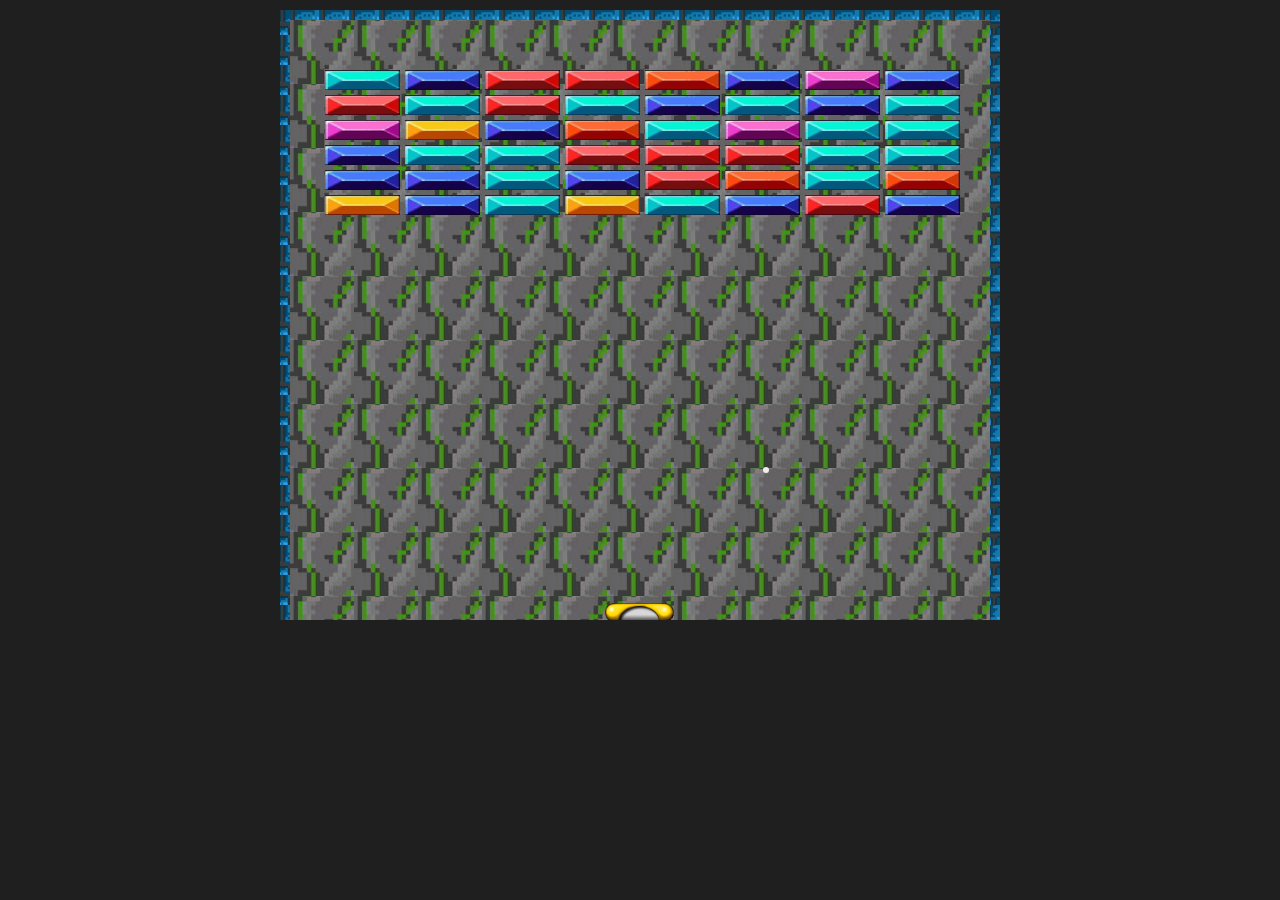
<file: index.html>
<!DOCTYPE html>
<html lang="en">
<head>
    <link rel="stylesheet" href="style.css">
    <title>Arcanoit JS</title>
</head>
<body>        
    <canvas> </canvas>
    <img src="src/sprites/arkanoid-sprites.png" alt="Paddlet Arkanoid" id="paddlet" hidden>
    <img src="src/sprites/sprite_brick2.png" alt="Ladrillo Arkanoid" id="bricket" hidden>
</body>
<script src="function.js"></script>
</html>
</file>
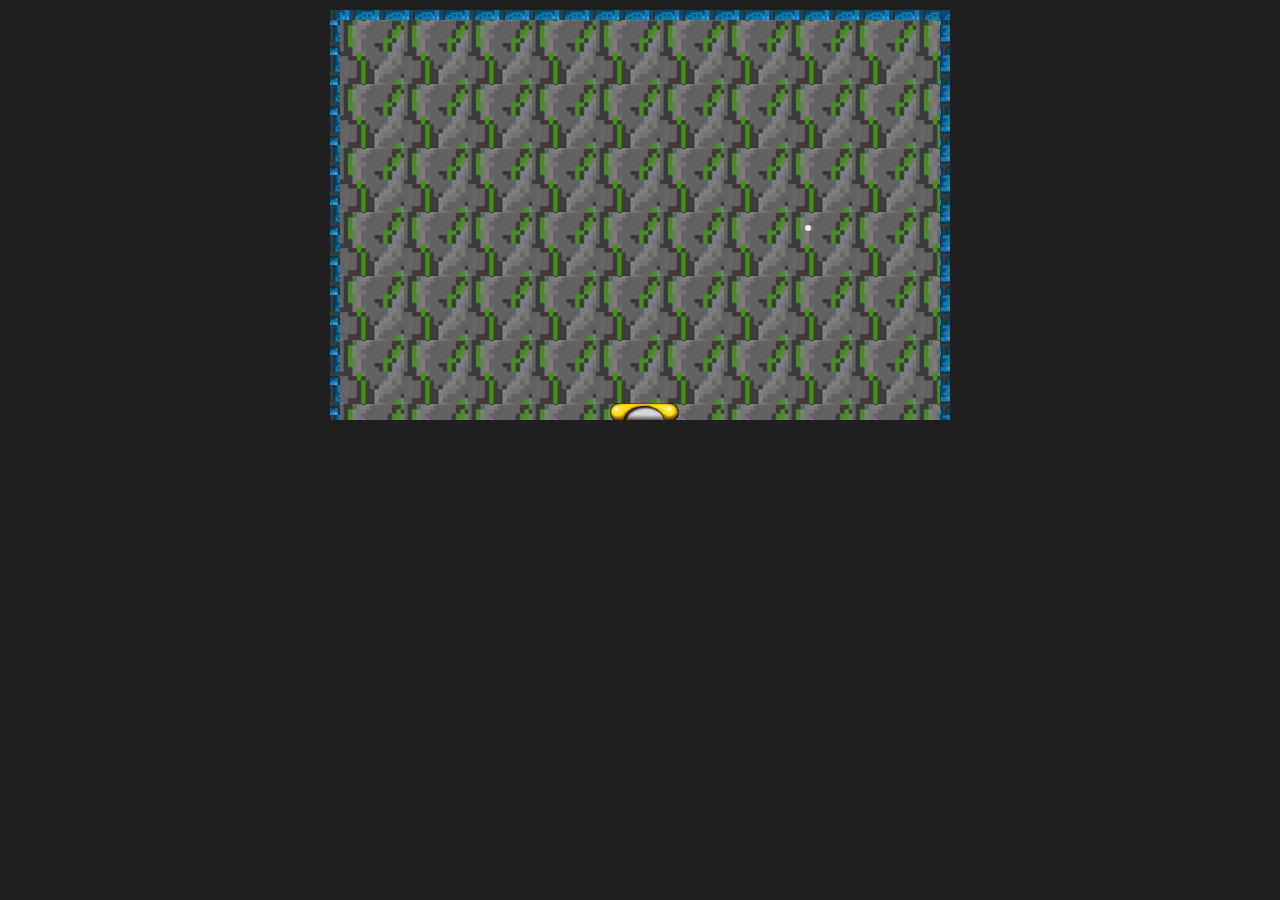
<file: .idea/index.html>
<!DOCTYPE html>
<html lang="en">
<head>
    <link rel="stylesheet" href="style.css">
    <title>Arcanoit JS</title>
</head>
<body>        
    <canvas> </canvas>
    <img src="src/sprites/arkanoid-sprites.png" alt="Paddlet Arkanoid" id="paddlet" hidden>
    <img src="src/sprites/arkanoid-sprites.png" alt="Ladrillos Arkanoid" id="bricket" hidden>
</body>
<script src="function.js"></script>
</html>
</file>
<file: style.css>
body {
    background-color: #1f1f1f;

}

canvas {
    border: 10px solid transparent;    
    border-image-source: url("src/sprites/LADRILLO2.png");
    border-image-slice: 20;
    border-image-repeat: repeat;
    border-bottom: transparent;
    background-size: 10px 10px;
    background: url("src/sprites/ladrillo3.png");
    margin: 10px auto;
    display: block;
}
</file>
<file: .idea/style.css>
body {
    background-color: #1f1f1f;

}

canvas {
    border: 10px solid transparent;    
    border-image-source: url("src/sprites/LADRILLO2.png");
    border-image-slice: 20;
    border-image-repeat: repeat;
    border-bottom: transparent;
    background-size: 20px 20px;
    background: url("src/sprites/ladrillo3.png");
    margin: 10px auto;
    display: block;
}
</file>
